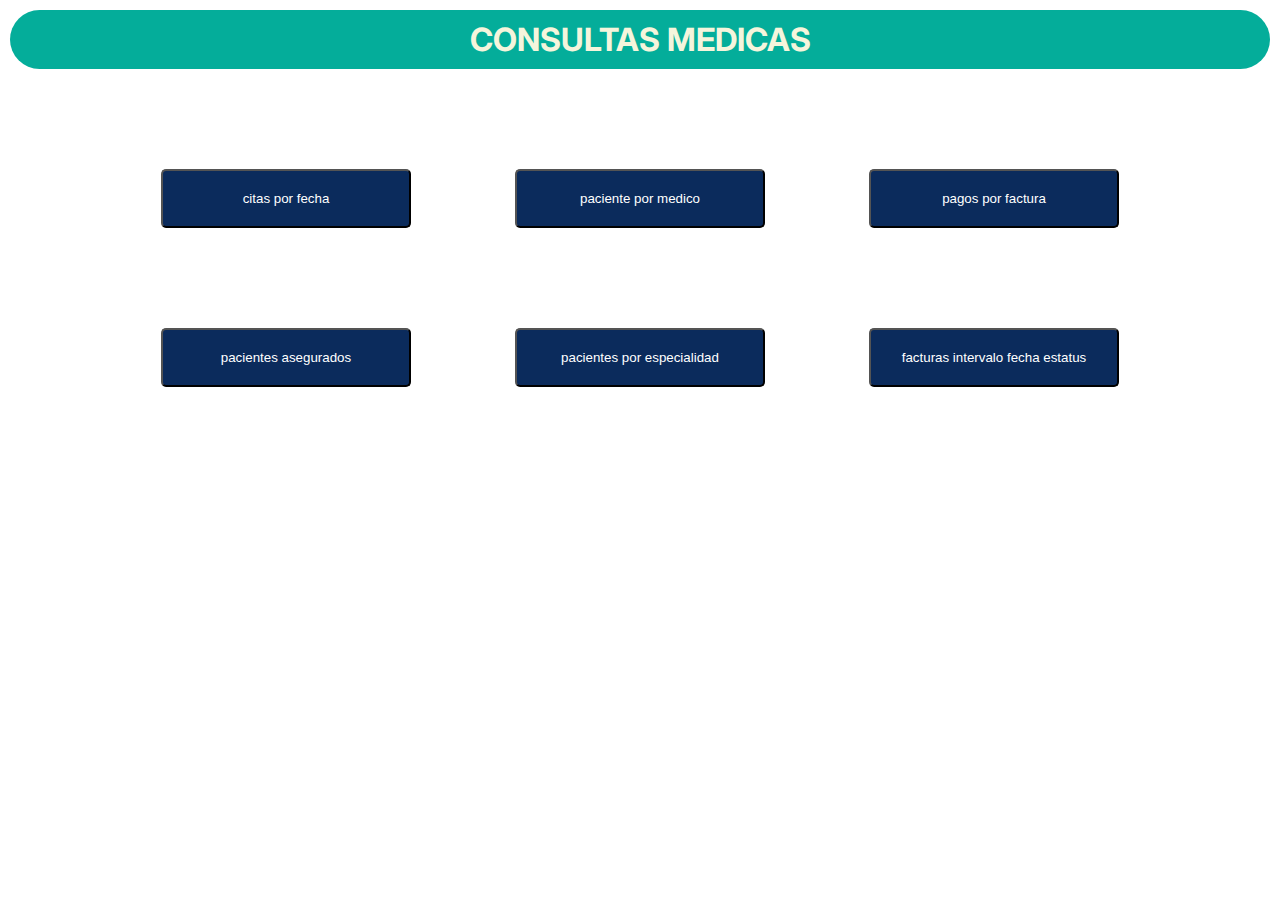
<file: BaseDeDatosProyecto/papu/index.html>
<!DOCTYPE html>
<html lang="en">

<head>
    <meta charset="UTF-8">
    <meta name="viewport" content="width=device-width, initial-scale=1.0">
    <title>ConsultaMedica</title>
    <link rel="stylesheet" href="style.css">
    <link rel="preconnect" href="https://fonts.googleapis.com">
    <link rel="preconnect" href="https://fonts.gstatic.com" crossorigin>
    <link
        href="https://fonts.googleapis.com/css2?family=Inter:wght@100..900&family=Montserrat:ital,wght@0,100..900;1,100..900&display=swap"
        rel="stylesheet">

</head>

<body>
    <header>

        <div class="contenedor-titulo">
            <h1>
                CONSULTAS MEDICAS
            </h1>
        </div>

    </header>

    <main>
        <div class="buttonContainer">
            <button class="boton"><a href="C:\xampp\htdocs\BaseDeDatosProyecto\CitaFecha.html">citas por
                    fecha</a></button>
            <button class="boton"><a href="C:\xampp\htdocs\BaseDeDatosProyecto\\pacienteMedico.html">paciente por
                    medico</a></button>
            <button class="boton"><a href="C:\xampp\htdocs\BaseDeDatosProyecto\factura.html">pagos por
                    factura</a></button>
            <button class="boton"><a href="C:\xampp\htdocs\BaseDeDatosProyecto\pacienteAsegurado.html">pacientes
                    asegurados</a></button>
            <button class="boton"><a href="C:\xampp\htdocs\BaseDeDatosProyecto\pacienteXespecialidad.html">pacientes por
                    especialidad</a></button>
            <button class="boton"><a href="">facturas intervalo fecha estatus</a></button>
        </div>
    </main>

    <footer>
        
    </footer>




</body>

</html>
</file>
<file: BaseDeDatosProyecto/papu/style.css>
*{
    margin: 0;

}
body{
    font-family: "Inter", sans-serif;
    font-optical-sizing: auto;
    color: beige;
   
}


.contenedor-titulo {
    margin-top: 10px;
    margin-left: 10px;
    margin-right: 10px;
    text-align: center;
    border-radius: 3rem;
    background-color: #04AD9A;
}

.contenedor-titulo h1{ 
    padding-top: 10px;
    padding-bottom: 10px;
}

.buttonContainer{
    text-align: center;
    margin-top: 50px;
}

a{
    text-decoration: none;
    color: white;
}
.boton{
    width: 250px;
    margin: 50px;
    text-decoration: none;
    background-color: #0B2B5C;
    border-radius: 5px;
    padding: 20px;
}
</file>
